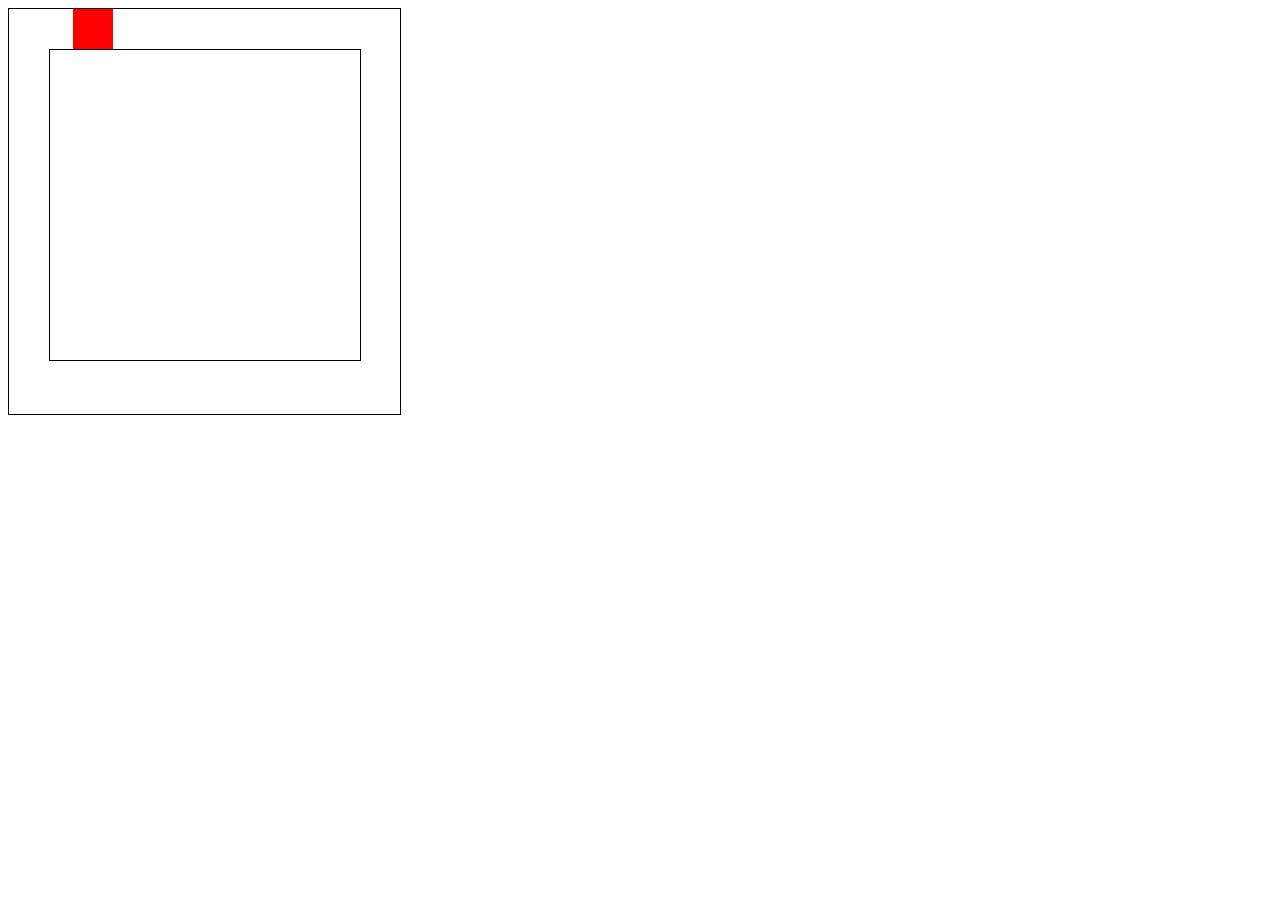
<file: punkt11/index.html>
<!DOCTYPE html>
<html lang="en">
    <head>
        <meta charset="UTF-8">
        <title>Title</title>
        <link rel="stylesheet" href="style.css">
    </head>
    <body>
    <div class="box">
        <div class="block"></div>
        <div class="border"></div>
    </div>
    </body>
    <script src="main.js"></script>
</html>
</file>
<file: punkt11/style.css>
.box{
    width: 391px;
    height: 405px;
    border: 1px solid;
    position: relative;
}
.block{
    width: 40px;
    height: 40px;
    background-color: red;
    position: absolute;
}
.border{
    width: 310px;
    margin-left: 40px;
    margin-top: 40px;
    border: 1px solid;
    height: 310px;
}
</file>
